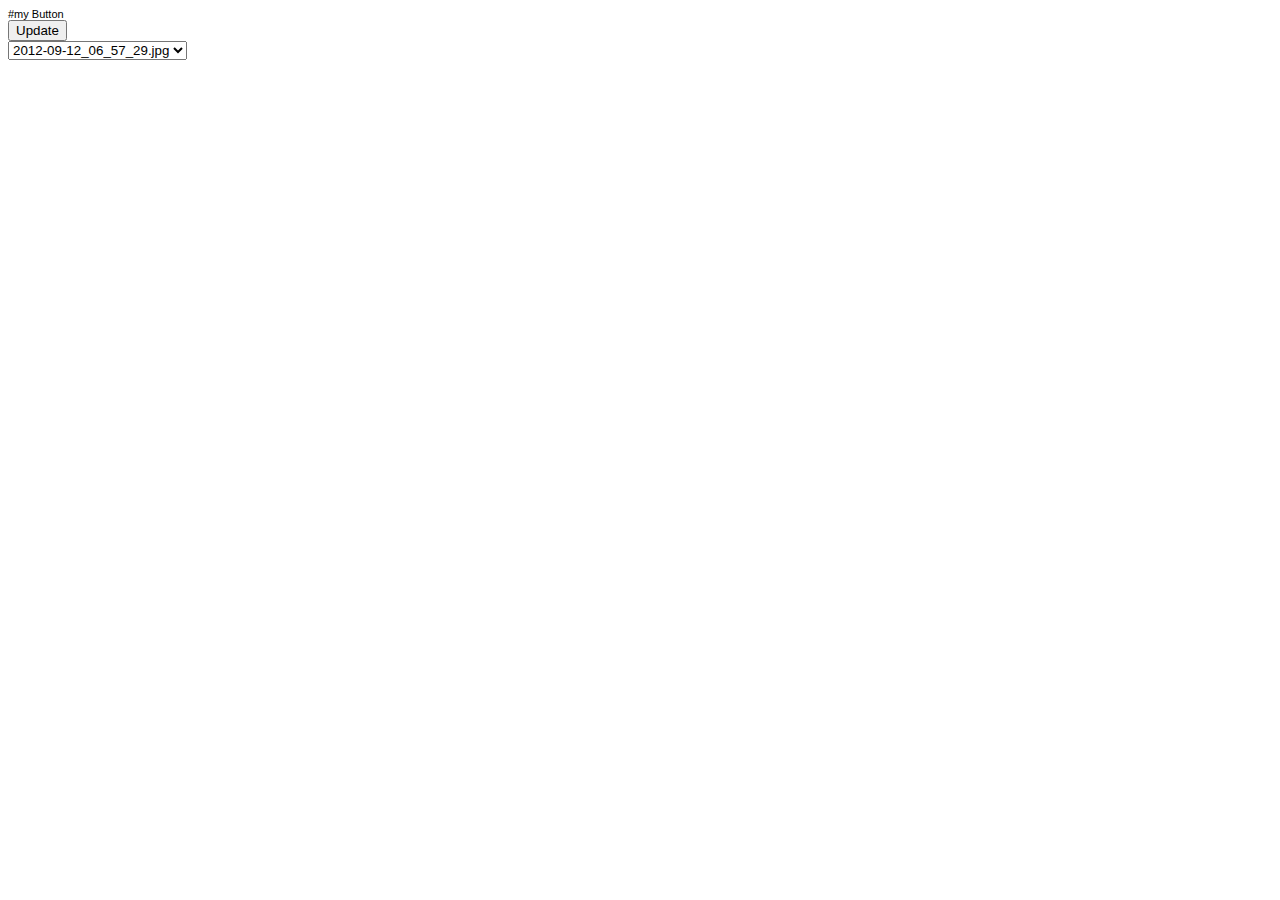
<file: ParkingLot/index4.html>
<!DOCTYPE html>
<html>
<meta charset="utf-8">

<!-- Example based on http://bl.ocks.org/mbostock/3887118 -->
<!-- Tooltip example from http://www.d3noob.org/2013/01/adding-tooltips-to-d3js-graph.html -->

<style>
body {
  font: 11px sans-serif;
}

.axis path,
.axis line {
  fill: none;
  stroke: #000;
  shape-rendering: crispEdges;
}

.dot {
  stroke: gray;
  stroke-width: 1;
  fill: none;
}

.tooltip {
  position: absolute;
  width: 200px;
  height: 28px;
  pointer-events: none;
}

</style>


<body>
#my Button

<div id="option">
<input name="updateButton"
       type="button"
      value="Update"
      onclick="updatePoints()"/>
</div>

<form >
  <select id = "sift">
  <!-- <option value=" '/Users/cbuie/Downloads/PKLot/PKLot/PUCPR/Cloudy/2012-09-12/cropped/2012-09-12_06_41_49.jpg'">data</option> -->
  <option value="two">2012-09-12_06_57_29.jpg</option>
  <option value="three">2012-09-12_07_02_42.jpg</option>
  <option value="four">2012-09-12_07_23_35.jpg</option>
  <option value="five">2012-09-28_08_21_03.jpg</option>
  <option value="six">2012-10-31_10_13_09.jpg</option>
    </select>

  <!-- <input type="submit"> -->
</form>

<!-- <h3>A demonstration of how to access a File Upload Button</h3>

<input type="file" id="myFile">

<script>
function myFunction() {
    var filePath = document.getElementById("myFile").val();
    console.log(filePath);
}
</script>-->

<script src="http://d3js.org/d3.v3.min.js"></script>

<script>

// setup margin
var margin = {top: 35, right: 20, bottom: 40, left: 20},
    width = 1090 - margin.left - margin.right,
    height = 540 - margin.top - margin.bottom;


// setup x
var xValue = function(d) { return d.X;}, // data -> value
    xScale = d3.scale.linear().range([0, width]), // value -> display
    xMap = function(d) { return xScale(xValue(d));}, // data -> display
    xAxis = d3.svg.axis().scale(xScale).orient("bottom");

// setup y
var yValue = function(d) { return d.Y;}, // data -> value
    yScale = d3.scale.linear().range([height, 0]), // value -> display
    yMap = function(d) { return yScale(yValue(d));}, // data -> display
    yAxis = d3.svg.axis().scale(yScale).orient("left");

// setup fill color
var cValue = function(d) { return d.Manufacturer;},
    color = d3.scale.category10();

// add the graph canvas to the body of the webpage
var svg = d3.select("body").append("svg")
    .attr("width", width + margin.left + margin.right)
    .attr("height", height + margin.top + margin.bottom)
  .append("g")
    .attr("transform", "translate(" + margin.left + "," + margin.top + ")");

// add the tooltip area to the webpage
var tooltip = d3.select("body").append("div")
    .attr("class", "tooltip")
    .style("opacity", 0);


    var imgs = svg.selectAll("image").data([0]);
        imgs.enter()
        .append("svg:image")
        .attr("xlink:href", "img/2012-10-31_10_08_09.jpg")
        .attr("x", "0")
        .attr("y", "0")
        .attr("width", "1050")
        .attr("height", "500");



// load data
d3.csv("./data/2012_10_31_10_08_data.csv", function(error, data) {

  // change string (from CSV) into number format
  data.forEach(function(d) {
    d.X = +d.X;
    d.Y = +d.Y;
   //console.log(d);
  });

  // don't want dots overlapping axis, so add in buffer to data domain
  xScale.domain([d3.min(data, xValue), d3.max(data, xValue)]);
  yScale.domain([d3.min(data, yValue), d3.max(data, yValue)]);



  // draw dots
  svg.selectAll(".dot")
      .data(data)
    .enter().append("circle")
      .attr("class", "dot")
      .attr("r", 2)
      .attr("opacity", 0.1)
      .attr("cx", xMap)
      .attr("cy", 0)
      .on("mouseover", function(d) {
          tooltip.transition()
               .duration(150)
               .style("opacity", .7);
          tooltip.html(d.id + "<br/> (" + xValue(d)
	        + ", " + yValue(d) + ")")
               .style("left", (d3.event.pageX + 5) + "px")
               .style("top", (d3.event.pageY - 28) + "px");
      })
      .on("mouseout", function(d) {
          tooltip.transition()
               .duration(500)
               .style("opacity", 0);
      });

});

function updatePoints() {

  var imgs = svg.selectAll("image").data([0]);
      imgs.enter()
      .append("svg:image")
      .attr("xlink:href", "img/2012-10-31_10_08_09.jpg")
      .attr("x", "0")
      .attr("y", "0")
      .attr("width", "1050")
      .attr("height", "500");

  d3.csv("./data/2012_10_31_10_08_data.csv", function(error, data) {


    data.forEach(function(d) {
      d.X = +d.X;
      d.Y = +d.Y;
     //console.log(d);
    });

    xScale.domain([d3.min(data, xValue), d3.max(data, xValue)]);
    yScale.domain([d3.min(data, yValue), d3.max(data, yValue)]);

    var svg = d3.select("body").transition();

    d3.selectAll(".dot")
        .data(data)
        .transition()
        .delay(900)
        .duration(1800)
        .attr("cx", xMap)
        .attr("cy", yMap)
        .attr("r", 14)
        // .style("fill", "red")
        // fill based on goo and foo
    .style("fill",   function colorer(d) {
      if (d.status == 'False')
          return 'green';
      else if (d.status == 'True')
      return 'red';
        })
        .style("opacity", 0.50)
        .style("stroke", 1)

  });
}

// function that wraps around the d3 pattern (bind, add, update, remove)
function updateLegend(newData) {

    // bind data
    var appending = canvas.selectAll('dot')
       .data(newData);

    // add new elements
    appending.enter().append('rect');

    // update existing elements
    appending.transition()
        .duration(0)
        .style("fill", function(d,i){return color(i);})
        .attr("x",10)
        .attr("y",10)
        .attr("width",function (d) {return d.y; })//d.y;})
        .attr("height",19);

    // remove old elements
    appending.exit().remove();

}

// handle on click event
d3.select("#sift")
  .on('change', function() {
    var newData = eval(d3.select(this).property("value"));
    console.log(newData);
    // updateLegend(newData);
});


</script>
</file>
